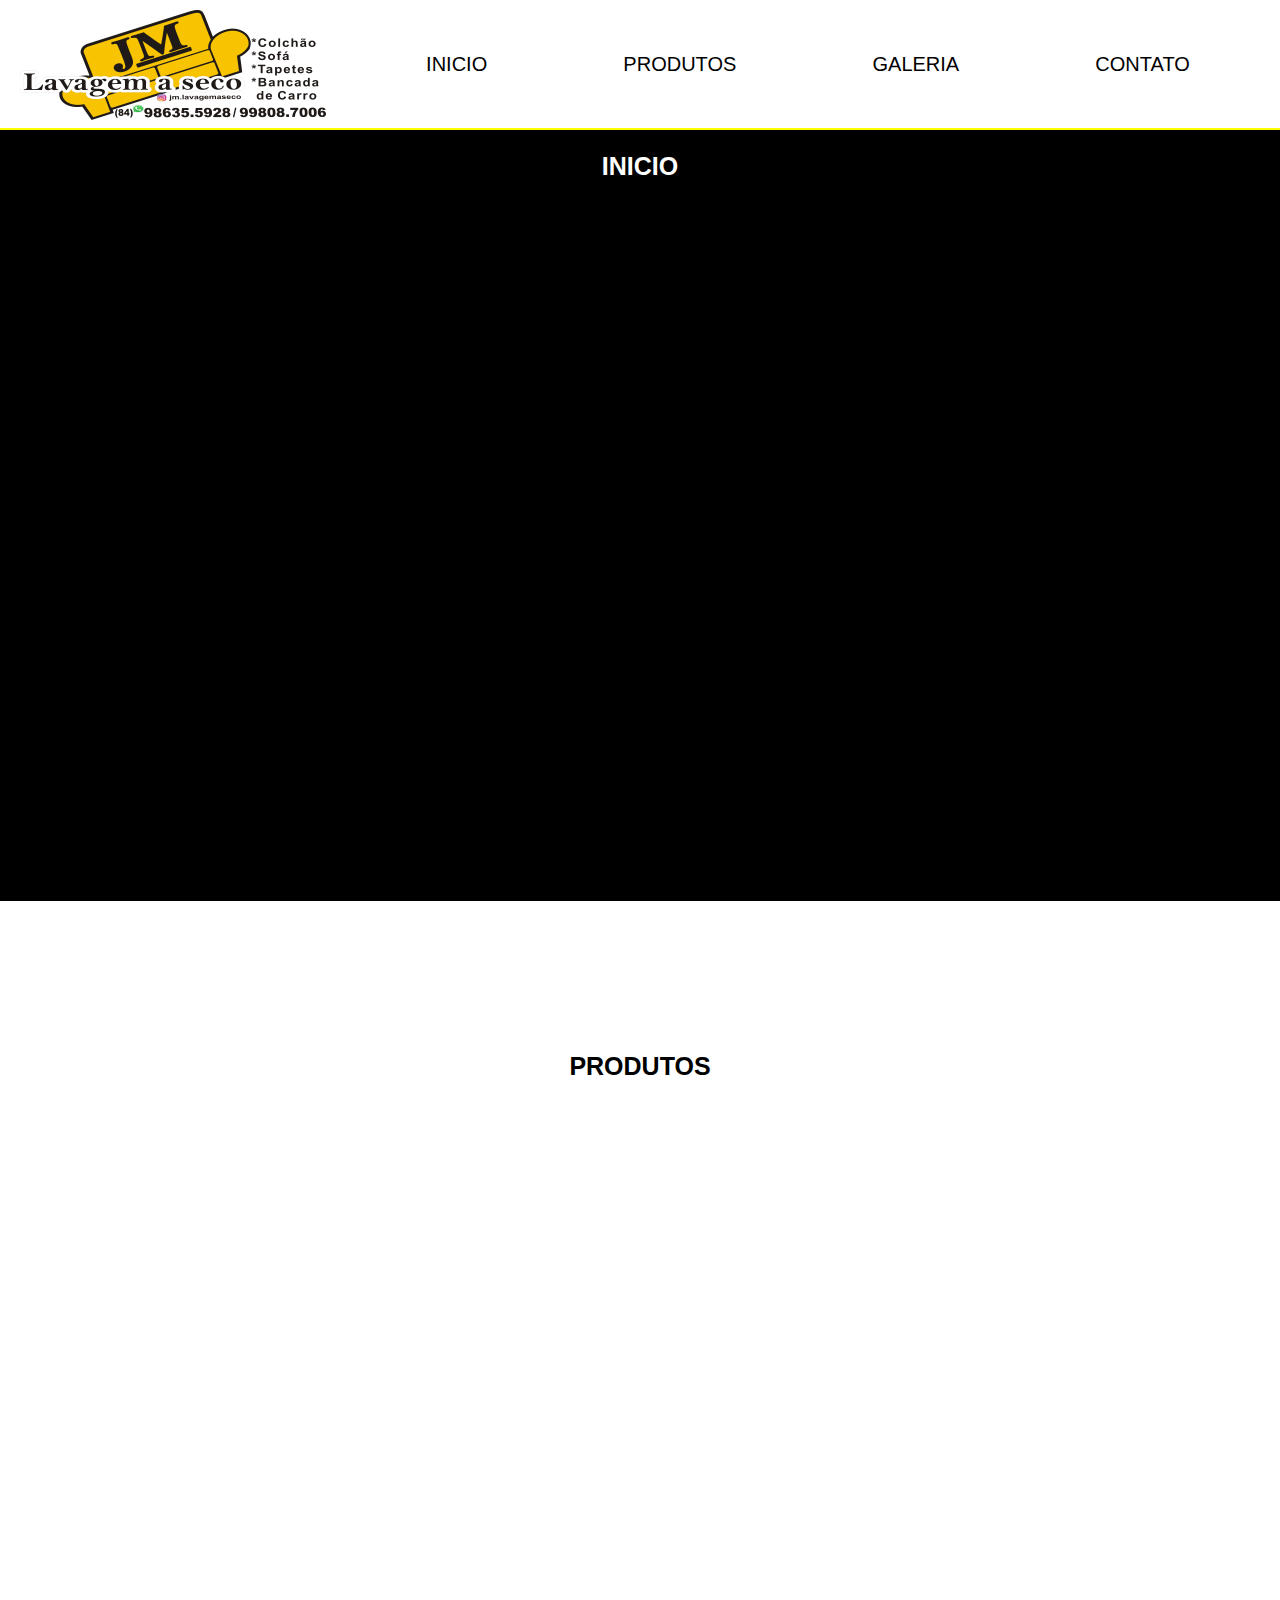
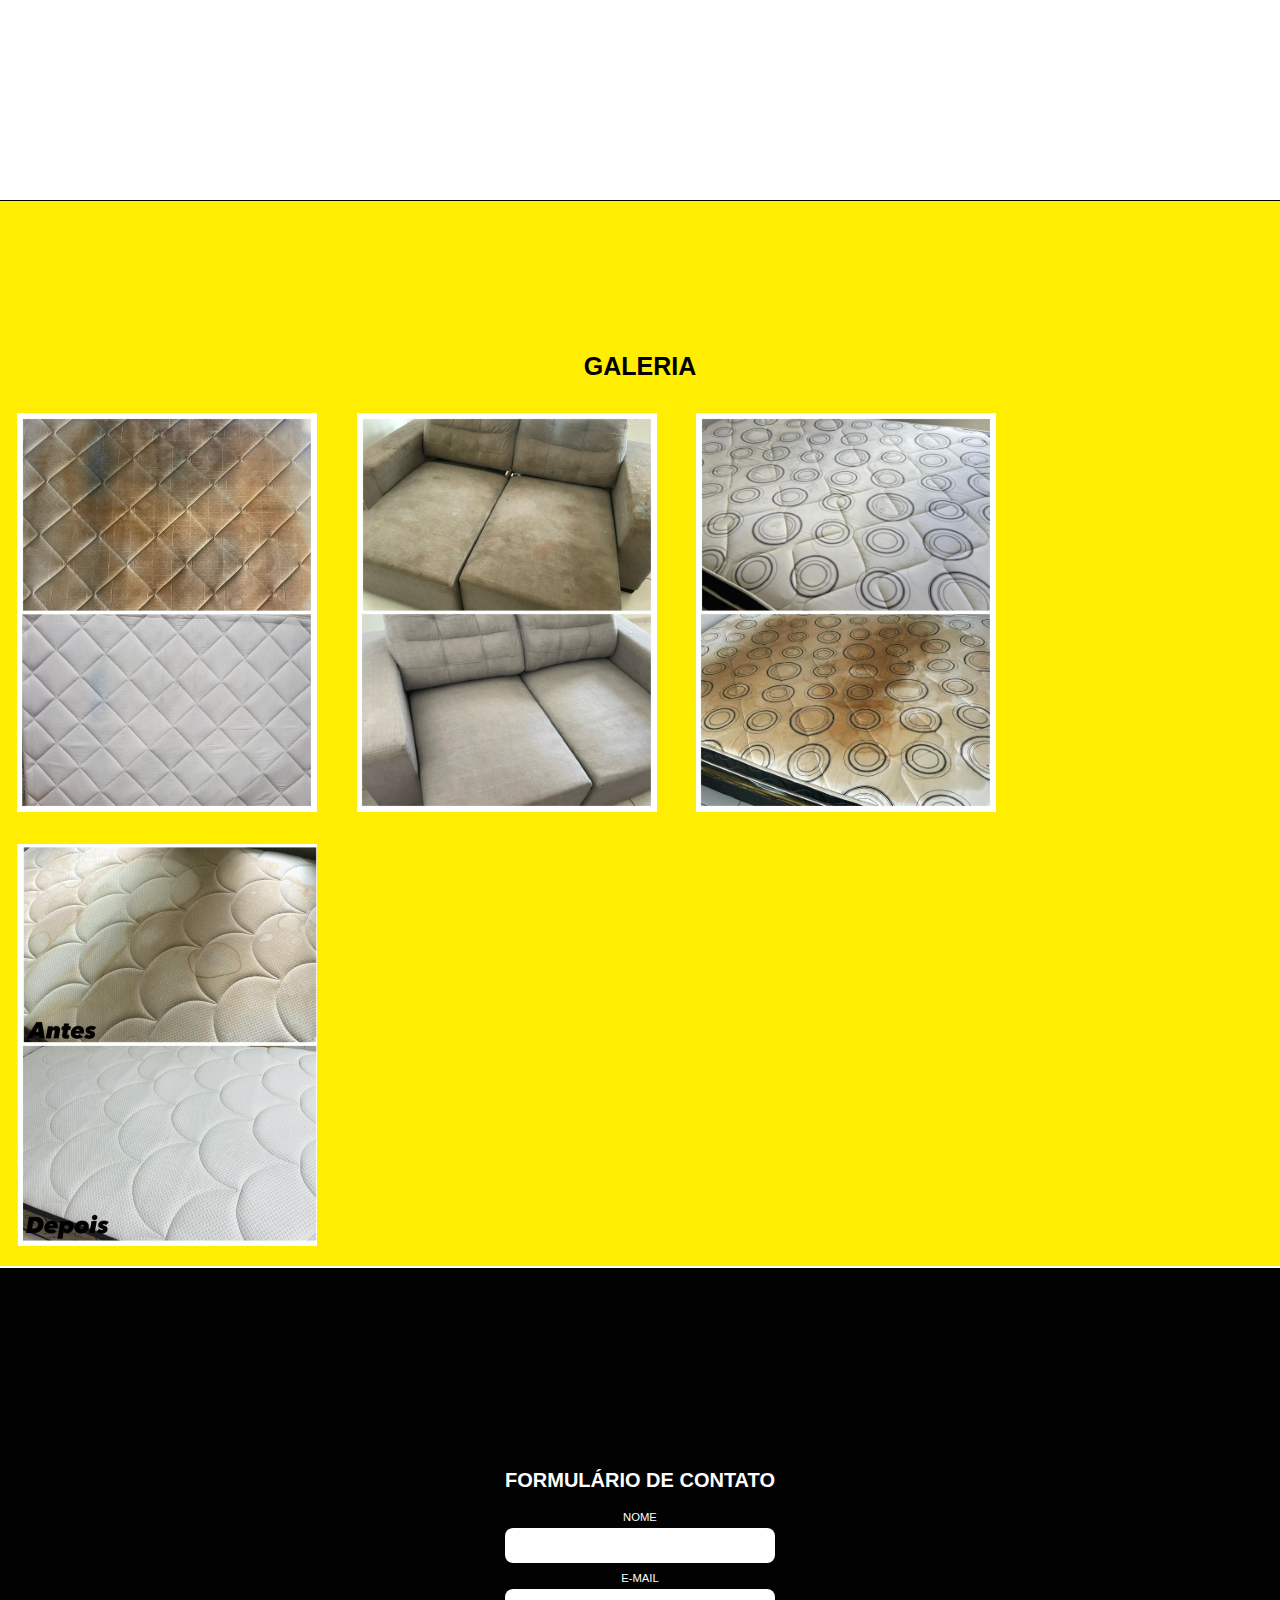
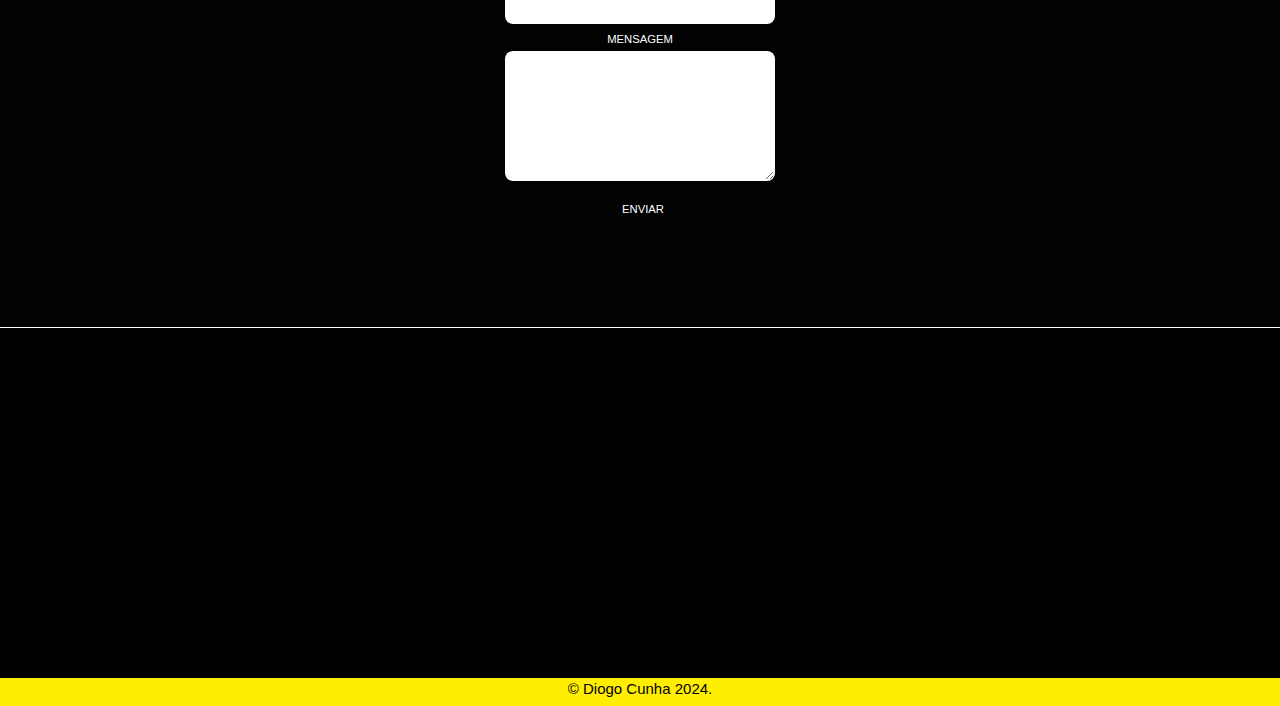
<file: index.html>
<!DOCTYPE html>
<html lang="pt-BR">

<head>
    <meta charset="UTF-8">
    <meta name="viewport" content="width=device-width, initial-scale=1.0">
    <link rel="stylesheet" href="model.css">
    <title>Layout Model</title>
</head>

<body>
    <header>
        <a href="#" id="logo"><img src="logo_jmlavagem.png" alt="logo jm lavagem a seco"></a>
        <button id="openMenu">&#9776;</button>
        <nav class="menu-transition"  id="menu">
            <button id="closeMenu">X</button>
            <a href="#inicio">Inicio</a>
            <a href="#produtos">Produtos</a>
            <a href="#galeria">Galeria</a>
            <a href="#contatos">Contato</a>
        </nav>
    </header>
    <section class="section menu-spacing" id="inicio">
        <h1>Inicio</h1>
    </section>
    <section class="section menu-spacing" id="produtos">
        <h1>Produtos</h1>
    </section>
    <section class="section" id="galeria">
        <h1>Galeria</h1>
        <div class="gallery-img"><img src="colchao2jm.png" alt="cadeiras sujas e limpas">
        </div>
        <div class="gallery-img"><img src="sofajm.png" alt="sofa sujo e limpo">
        </div>
        <div class="gallery-img"><img src="colchaojm.png" alt="cadeiras sujas e limpas">
        </div>
        <div class="gallery-img"><img src="colchajmad.png" alt="colchao sujo e limpo">
        </div>
    </section>
    <fieldset>
        <div>
            <form action="https://api.staticforms.xyz/submit" method="POST" class="form" id="contatos">
                <h2>Formulário de Contato</h2>
                <label for="name">Nome</label>
                <input type="text" name="name" id="name" required >
                <label for="email">E-mail</label>
                <input type="email" name="email" id="email" required >
                <label for="message">Mensagem</label>
                <textarea name="message" id="message" required></textarea>
                <input type="hidden" name="_captcha" value="false" >
                <input type="hidden" name="accessKey" value="40f68e6c-e06a-4017-a72f-5ba81b631be1">
                <input type="hidden" name="redirectTo" value="http://127.0.0.1:5500/Jm_lavagem_a_seco/index.html">
                <button type="submit">Enviar</button>
            </form>
        </div>
    </fieldset>
    <footer>
        <div class="footer">
            <a href="#"> © Diogo Cunha 2024.</a>
        </div>
    </footer>
    <script type="text/javascript" src="model.js">
    </script>
</body>

</html>
</file>
<file: model.css>
* {
    margin: 0;
    padding: 0;
    box-sizing: border-box;

}

html {
    font-size: 62.5%;
    scroll-behavior: smooth;
}

body {
    font-family: Arial, Helvetica, sans-serif;
    font-size: 2rem;
    line-height: 1.5;
}

::-webkit-scrollbar {
    width: 12px;
}

*::-webkit-scrollbar-track {
    background: #9a9a9a;
}

*::-webkit-scrollbar-thumb {
    background-color: #5a5a5a;
    border-radius: 20px;
    border: 3px solid #9a9a9a;
}

header {
    display: flex;
    flex: 1 1 100vh;
    width: 100%;
    background: white;
    border-bottom: 2px solid yellow;
    position: fixed;
    z-index: 1;

}

#logo {
    flex: 0 1 200px;
    background: white;
    position: relative;
    margin-top: 10px;
    margin-right: 10px;
    margin-left: 20px;
}


nav {
    display: flex;
    margin: 0px auto;
    flex: 0 1 100vh;
    align-items: center;
    background: white;
    justify-content: flex-end;


}

nav a {
    text-transform: uppercase;
    margin: 0 auto;
    font-size: 20pt;
}

footer {
    font-family: Arial, Helvetica, sans-serif;
    color: white;
    background: black;
    display: flex;
    width: 100%;
    margin: 0px;
    border-top: 1px solid white;
    text-align: center;
    justify-content: center;

}


section {
    flex: 1 1 100vh;
    margin: 0px auto;
    height: 100%;
    width: 100%;
}

fieldset {
    display: flex;
    text-align: center;
    justify-content: center;
    height: 100%;
    max-width: 100%;
    padding-bottom: 100px;
    border: none;
    border-top: 2px solid white;
    background: #020202;
}

h2 {
    font-size: 2rem;
    text-transform: uppercase;
    margin-bottom: 2rem;
    text-align: center;
    justify-content: center;
    line-height: 1.2;
    color: white;

}

a {
    text-decoration: none;
    color: inherit;
}



#openMenu,
#closeMenu {
    border: none;
    background: none;
    font-size: 30px;
    font-weight: bold;
    padding: 0px 5px 0px 5px;
    cursor: pointer;
    display: none;

}

.menu-transition a::after {
    content: ' ';
    position: absolute;
    bottom: 1rem;
    left: 50%;
    width: 0;
    height: 0.2rem;
    background: black;
    transition: all 300ms ease-in-out;

}

.menu-transition a:hover::after {
    width: 50%;
    left: 25%;
}

.menu-transition a {
    display: block;
    padding: 2rem;
    font-size: 2rem;
    font-family: Arial, Helvetica, sans-serif;
    color: black;
    position: relative;
}


.gallery-img img {
    margin: 12px;
    align-items: center;
    justify-content: space-between;
    transition: all 300ms ease-in-out;
}

.gallery-img img:hover {
    transform: translate(3%, 3%) scale(1.0);
}

.gallery-img {
    align-items: center;
    justify-content: space-between;
    display: inline;
    width: 100vh;
    overflow: hidden;
    margin: 0 auto;
    padding: 5px;
    padding-bottom: 10px;
}

.section {
    padding-top: 150px;
    min-height: 100vh;
    flex: 1 1 50px;
    border-top: 1px solid black;
    background: #ffee00;
}

#inicio {
    background: black;

}

#inicio h1 {
    color: white;
}

#produtos {
    background: white;
}

.section h1 {
    text-transform: uppercase;
    font-size: 2.5rem;
    color: black;
    margin-bottom: 2rem;
    text-align: center;
    justify-content: center;
    line-height: 1.2;
}

.menu-spacing h3 {
    margin-left: 10px;
    height: 65px;
    color: black;
}

.footer {
    background: #ffee00;
    width: 100%;
    font-size: 1.5rem;
    color: black;
    margin-top: 350px;
    padding-bottom: 5px;
}

.form {
    padding-top: 200px;
    display: block;
    width: 100%;
    max-width: 32rem;
    margin: 0px;
    height: 100%;
    font-size: 1.125rem;
    text-align: center;
    justify-content: center;
}

.form label,
.form input,
.form textarea,
.form button {
    text-transform: uppercase;
    display: block;
    width: 100%;
}

.form label {
    color: #fff;
    line-height: 1;
    margin-bottom: 0.5rem;
}

.form input,
.form textarea {
    font: inherit;
    padding: 0.8rem;
    margin-bottom: 1rem;
    border: 1px solid transparent;
    border-radius: 8px;
    transition: border-color, box-shadow 0.2s;
}

.form textarea {
    min-height: 13rem;
    resize: vertical;
}

.form input:hover,
.form input:focus,
.form textarea:hover,
.form textarea:focus {
    outline: none;
    border-color: rgb(251, 255, 0);
    box-shadow: 0 0 0 3px #e5ff00;
}

.form button {
    display: block;
    padding: 1rem;
    background: #020202;
    color: #fff;
    font: inherit;
    text-transform: uppercase;
    border: none;
    border-radius: 8px;
    cursor: pointer;
    transition: 0.2s;
    margin-left: 3px;
}

.form button:hover,
.form button:focus {
    outline: none;
    background: rgb(234, 255, 1);
    color: #020202;
    font-weight: 500;
}

@media only screen and (max-width: 923px) {
    header {
        order: 0;
    }

    section {
        order: 3;
    }

    footer {
        order: 4;
    }
}

@media only screen and (max-width: 1024px) {

    #openMenu,
    #closeMenu {
        display: flex;

    }

    h1 {
        margin-left: 10px;
    }

    #openMenu {
        position: fixed;
        right: 15px;
        top: 15px;

    }

    #closeMenu {
        position: fixed;
        right: 15px;
        top: 15px;
    }

    .gallery-img img {
        display: block;
        margin: 0px auto;
        padding: 20px;
        align-items: center;
        justify-content: center;
    }

    nav {
        position: fixed;
        flex-direction: column;
        width: 100%;
        height: 100vh;
        background: white;
        align-items: center;
        justify-content: center;
        margin: 0;
        display: none;
        opacity: 0;
        transition: 0.3s;

    }

    header {
        width: 100%;
    }
}
</file>
